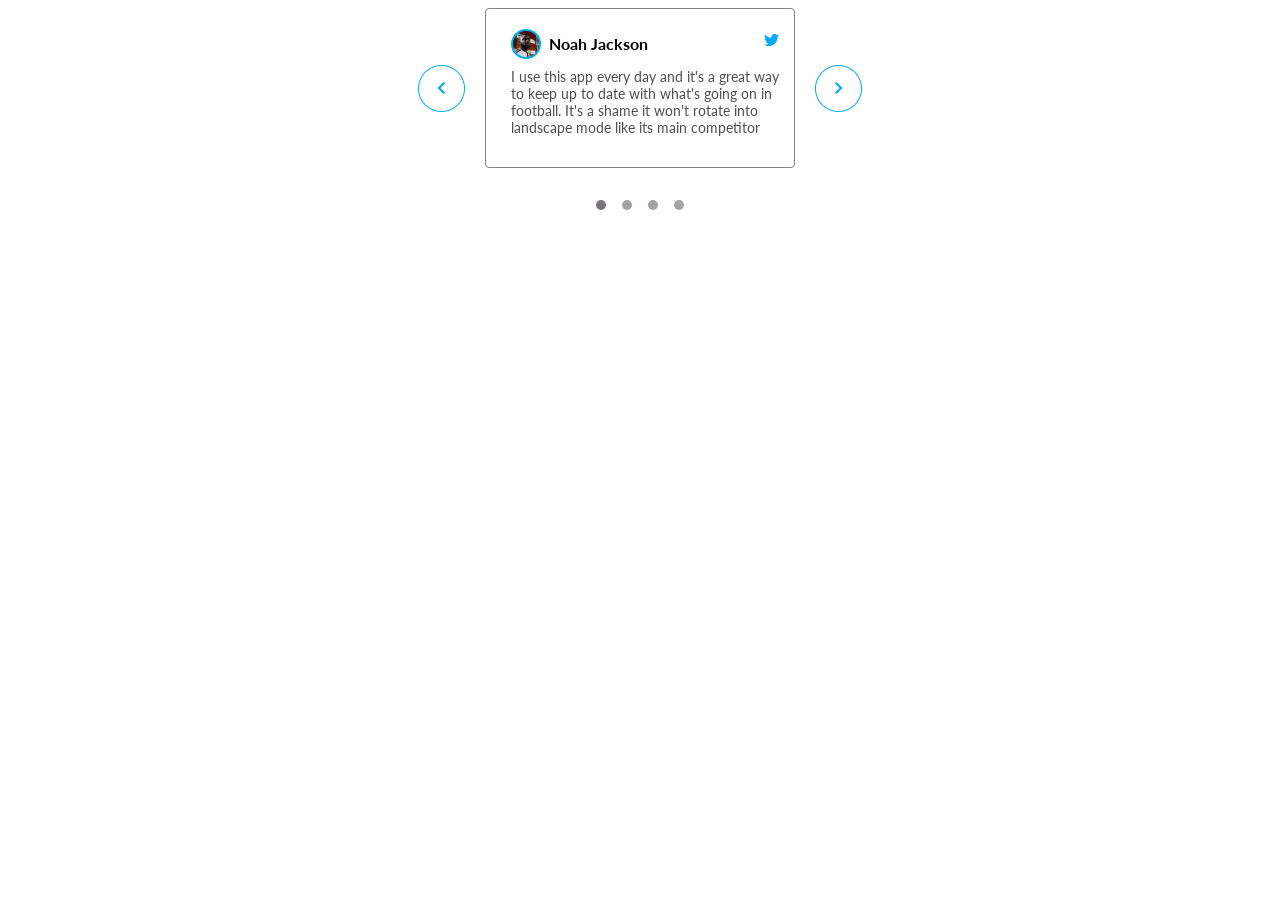
<file: index.html>
<!DOCTYPE html>
<html lang="en">
<head>
  <meta charset="UTF-8">
  <title>Carousel</title>
  <link rel="stylesheet" href="./styles/main.css">
  <link href="https://fonts.googleapis.com/css?family=Lato:400,700" rel="stylesheet">
  <script type="text/javascript" src="scripts/main.js" defer></script>
</head>
<body>
  <div class="slider">
    <div class="carousel__btn carousel__btn_prev"></div>
    <div class="slider__wrapper">
      <ul class="carousel">
        <li class="carousel__item current_slide">
          <div class="twitter-card">
            <img
              class="twitter-card__avatar"
              alt="user avatar"
              src="images/noah-jackson-avatar.png"
            >
            <div class="twitter-card__name">Noah Jackson</div>
            <div class="twitter-card__ico"></div>
            <div class="twitter-card__message">I use this app every day and it's a
              great way to keep up to date with what's going on in football. It's
              a shame it won't rotate into landscape mode like its main competitor
            </div>
          </div>
        </li>

        <li class="carousel__item">
          <div class="twitter-card">
            <img
              class="twitter-card__avatar"
              alt="user avatar"
              src="images/darren-wilson-avatar.png"
            >
            <div class="twitter-card__name">Darren Wilson</div>
            <div class="twitter-card__ico"></div>
            <div class="twitter-card__message">Good for scores and commentary but
              the team lineups have stopped working.
            </div>
          </div>
        </li>

        <li class="carousel__item">
          <div class="twitter-card">
            <img
              class="twitter-card__avatar"
              alt="user avatar"
              src="images/michael-akinuli-avatar.png"
            >
            <div class="twitter-card__name">Michael Akinuli</div>
            <div class="twitter-card__ico"></div>
            <div class="twitter-card__message">Good for watching the goals and great for
              highlights instead of waiting till 10:30 before you can watch highlights
              on March of the day also no need of sky go
            </div>
          </div>
        </li>

        <li class="carousel__item">
          <div class="twitter-card">
            <img
              class="twitter-card__avatar"
              alt="user avatar"
              src="images/sarah-udoma-avatar.png"
            >
            <div class="twitter-card__name">Sarah Udoma</div>
            <div class="twitter-card__ico"></div>
            <div class="twitter-card__message">This app has videos for other premier
              league teams who play and it also gives me nofications when my
              favourite team plays
            </div>
          </div>
        </li>
      </ul>

    </div>

    <div class="carousel__btn carousel__btn_next"></div>
  </div>
  <div class="carousel__dots-wrap">
    <div class="carousel__dot carousel__dot_active"></div>
    <div class="carousel__dot"></div>
    <div class="carousel__dot"></div>
    <div class="carousel__dot"></div>
  </div>
</body>
</html>
</file>
<file: styles/main.css>
h1 {
  font-family: "Roboto", sans-serif;
  font-weight: 400; }

@font-face {
  font-family: "Roboto";
  src: url("../fonts/Roboto-Regular-webfont.woff") format("woff");
  font-weight: normal;
  font-style: normal; }

.twitter-card {
  background: #fff;
  height: 160px;
  width: 310px;
  -webkit-box-sizing: border-box;
          box-sizing: border-box;
  border-radius: 4px;
  border: 1px solid #828282;
  padding: 20px 15px 10px 25px;
  position: relative;
  display: -webkit-box;
  display: -ms-flexbox;
  display: flex;
  -ms-flex-wrap: wrap;
      flex-wrap: wrap; }
  .twitter-card__message {
    height: 80px;
    font-size: 14px;
    color: #4f4f4f; }
  .twitter-card__name {
    margin-left: 8px;
    margin-top: 5px;
    font-size: 16px;
    font-weight: bold; }
  .twitter-card__avatar {
    width: 30px;
    height: 30px; }
  .twitter-card__ico {
    position: absolute;
    top: 25px;
    right: 15px;
    width: 15px;
    height: 12px;
    background: url("../images/twitter.png"); }

.carousel__btn {
  width: 47px;
  height: 47px; }
  .carousel__btn_next {
    background: url(../images/slider-btn/next-btn.png); }
  .carousel__btn_prev {
    background: url(../images/slider-btn/prev-btn.png); }

* {
  -webkit-box-sizing: border-box;
          box-sizing: border-box; }

body {
  display: -webkit-box;
  display: -ms-flexbox;
  display: flex;
  -webkit-box-orient: vertical;
  -webkit-box-direction: normal;
      -ms-flex-direction: column;
          flex-direction: column;
  font-family: Lato, sans-serif; }

ul {
  margin: 0;
  padding: 0;
  list-style-type: none; }

.slider {
  display: -webkit-box;
  display: -ms-flexbox;
  display: flex;
  -webkit-box-align: center;
      -ms-flex-align: center;
          align-items: center;
  margin: 0 auto; }
  .slider__wrapper {
    width: 310px;
    margin: 0 20px;
    overflow: hidden; }

.carousel {
  display: -webkit-box;
  display: -ms-flexbox;
  display: flex;
  -webkit-transition: -webkit-transform 0.3s ease-in-out;
  transition: -webkit-transform 0.3s ease-in-out;
  transition: transform 0.3s ease-in-out;
  transition: transform 0.3s ease-in-out, -webkit-transform 0.3s ease-in-out; }
  .carousel__dots-wrap {
    display: -webkit-box;
    display: -ms-flexbox;
    display: flex;
    margin: 2rem auto; }
  .carousel__dot {
    width: 10px;
    height: 10px;
    background-color: #a4a2a4;
    border-radius: 50%;
    cursor: pointer; }
    .carousel__dot:not(:last-child) {
      margin-right: 1rem; }
    .carousel__dot_active {
      background-color: #767476; }

/*# sourceMappingURL=main.css.map */
</file>
